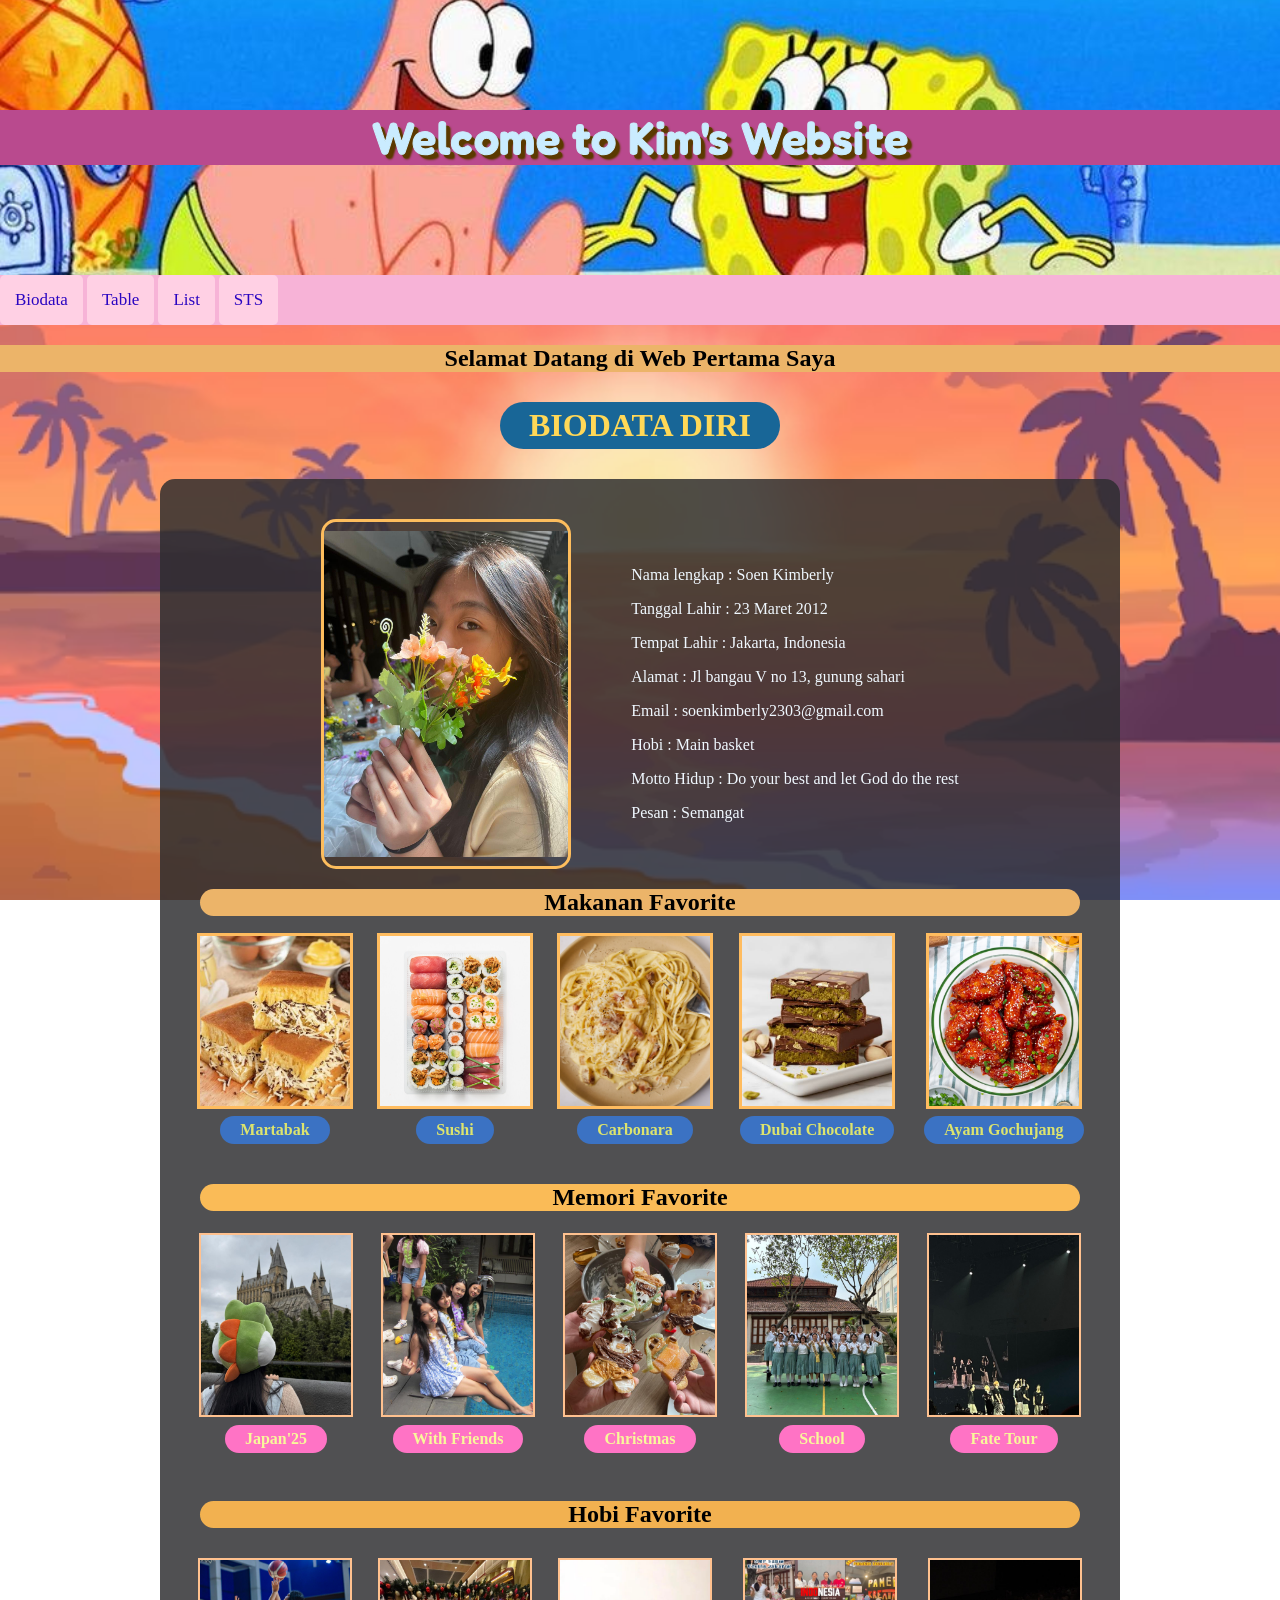
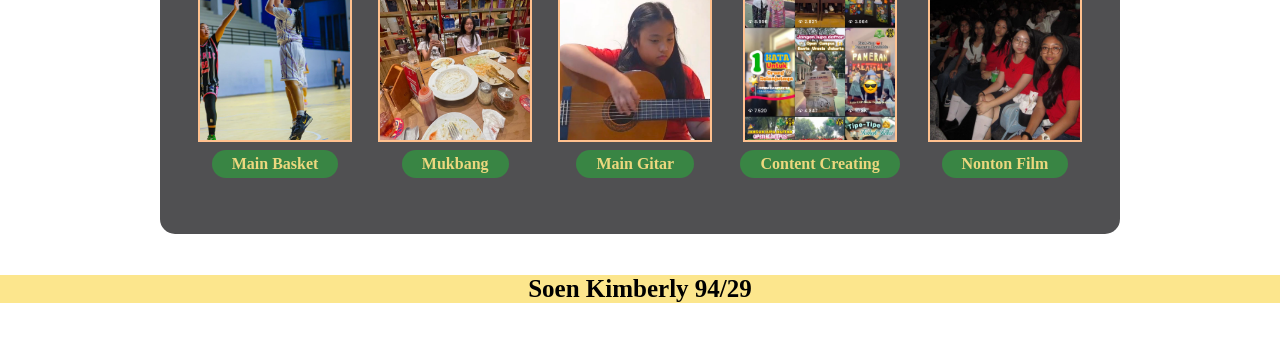
<file: index.html>
<!DOCTYPE html>
<html>
    <head>
        <title>Layout HTML dan CSS</title>
        <link rel="preconnect" href="https://fonts.googleapis.com">
        <link rel="preconnect" href="https://fonts.gstatic.com" crossorigin>
        <link href="https://fonts.googleapis.com/css2?family=Fredoka:wght@400;500;600;700&display=swap" rel="stylesheet">
        <link rel="stylesheet" href="index.css">
        <link rel="stylesheet" href="biodatastyle.css">
    </head>
    <body>
        <div class="header">
                <h2>Welcome to Kim's Website</h2>
        </div>
            <div class="topnav">
                <a href="index.html"> Biodata</a>
                <a href="tablemerge.html"> Table</a>
                <a href="list.html"> List</a>
                <a href="STS_94_29.html"> STS</a>
            </div>
            <h2> Selamat Datang di Web Pertama Saya </h2>
    <h1>BIODATA DIRI</h1>
    <div class="biodata">
        <div class="content"> 
            <div class="foto">
                <img src="foto kimberly.jpeg" alt="foto kimberly" class="top">
                <img src="foto kecil.jpeg" alt="foto masa kecil" class="bottom"> 
             </div>
            
            <div class="isi"> 
                <p> Nama lengkap : Soen Kimberly </p>
                <p> Tanggal Lahir : 23 Maret 2012 </p>
                <p> Tempat Lahir : Jakarta, Indonesia </p>
                <p> Alamat : Jl bangau V no 13, gunung sahari </p>
                <p> Email : soenkimberly2303@gmail.com </p>
                <p> Hobi : Main basket </p>
                <p> Motto Hidup : Do your best and let God do the rest </p>
                <p> Pesan : Semangat </p>
            </div>
        </div>
        
<h2 class="judul-makanan">Makanan Favorite</h2>
<div class="makanan">
    <div class="food-text">
        <img src="martabak.jpg" alt="Martabak">
        <p>Martabak</p>
    </div>
    <div class="food-text">
        <img src="sushi.jpg" alt="Sushi">
        <p>Sushi</p>
    </div>
    <div class="food-text">
        <img src="pasta carbonara.webp" alt="Carbonara">
        <p>Carbonara</p>
    </div>
    <div class="food-text">
        <img src="dubai chocolate.jpg" alt="Dubai Chocolate">
        <p>Dubai Chocolate</p>
    </div>
    <div class="food-text">
        <img src="Ayam Gochujang.webp" alt="Ayam Gochujang">
        <p>Ayam Gochujang</p>
    </div>
</div>

<h3 class="memories">Memori Favorite</h3>
<div class="memori">
    <div class="text">
        <img src="Japan.jpeg" alt="Japan'25">
        <p>Japan'25</p>
    </div>
    <div class="text">
        <img src="friends.jpeg" alt="With Friends">
        <p>With Friends</p>
    </div>
    <div class="text">
        <img src="christmas.jpeg" alt="Christmas">
        <p>Christmas</p>
    </div>
    <div class="text">
        <img src="Sekolah.jpeg" alt="School">
        <p>School</p>
    </div>
    <div class="text">
        <img src="fateee.jpeg" alt="Fate Tour">
        <p>Fate Tour</p>
    </div>
</div>

<h4 class="hobi">Hobi Favorite</h4>
<div class="Hobies">
    <div class="tulisan">
        <img src="main basket.jpeg" alt="Main Basket">
        <p>Main Basket</p>
    </div>
    <div class="tulisan">
        <img src="mukbang.jpeg" alt="Mukbang">
        <p>Mukbang</p>
    </div>
    <div class="tulisan">
        <img src="gitar.jpeg" alt="Main Gitar">
        <p>Main Gitar</p>
    </div>
    <div class="tulisan">
        <img src="contentsss.jpeg" alt="Content Creating">
        <p>Content Creating</p>
    </div>
    <div class="tulisan">
        <img src="nonss.jpeg" alt="Nonton Film">
        <p>Nonton Film</p>
    </div>
</div>
</div>
<h5 class="the-end">Soen Kimberly 94/29</h5>


        </body>
    </body>
</html>
</file>
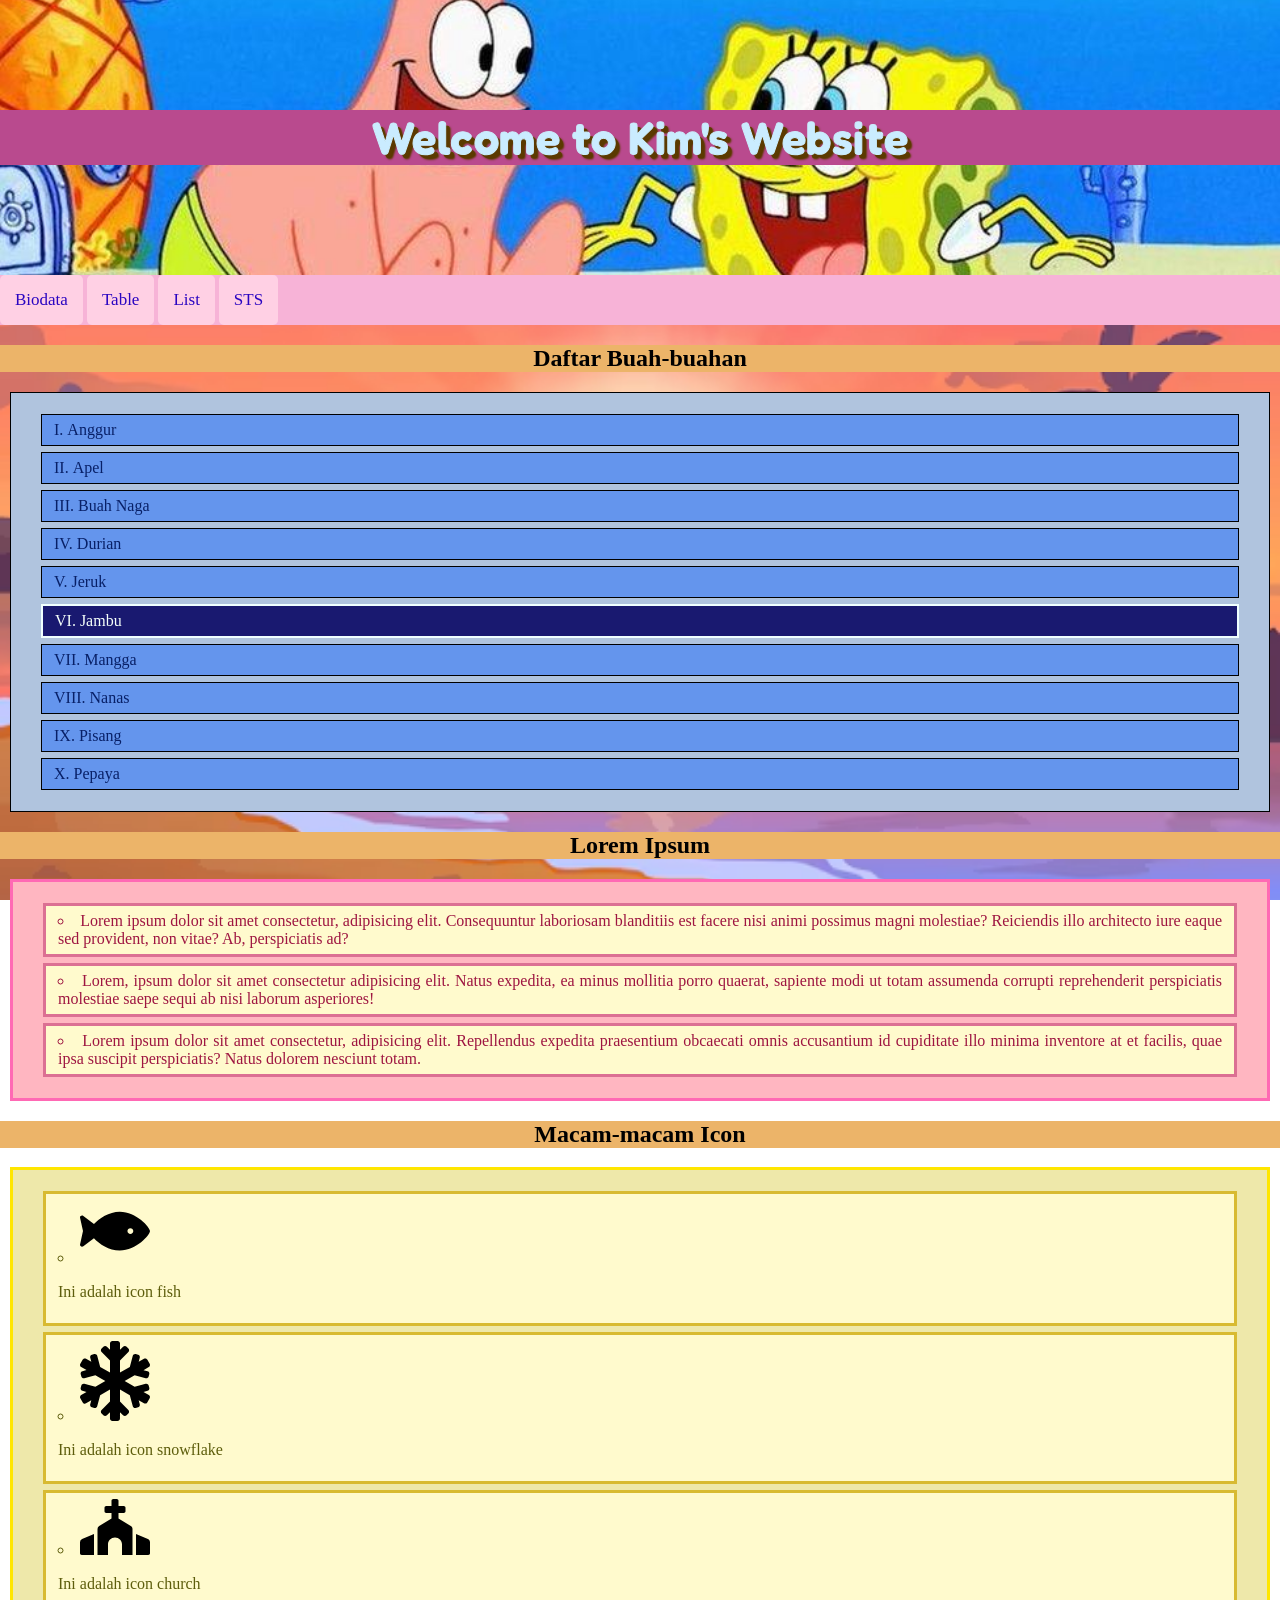
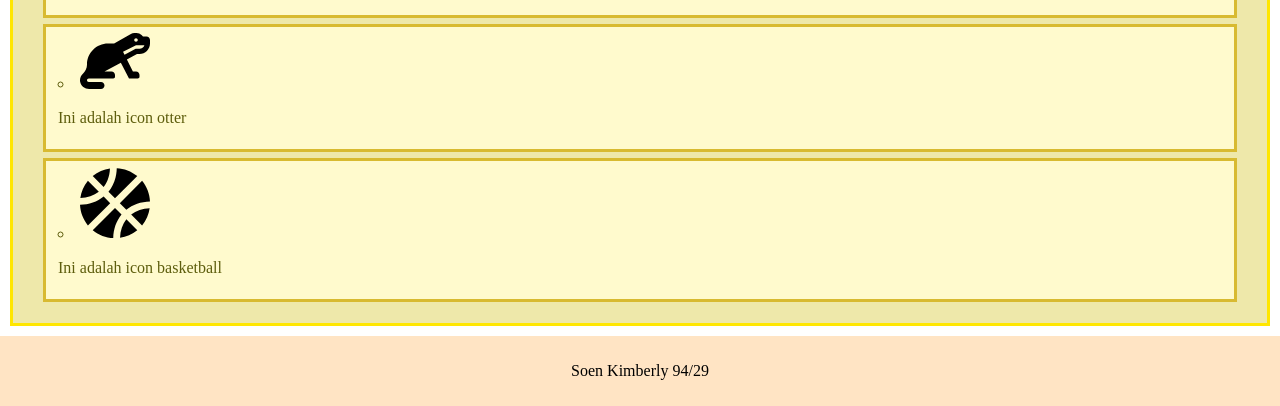
<file: list.html>
<!DOCTYPE html>
<html>
    <head>
        <title>Layout HTML dan CSS</title>
        <link rel="preconnect" href="https://fonts.googleapis.com">
        <link rel="preconnect" href="https://fonts.gstatic.com" crossorigin>
        <link href="https://fonts.googleapis.com/css2?family=Fredoka:wght@400;500;600;700&display=swap" rel="stylesheet">
        <link rel="stylesheet" href="index.css">
        <link rel="stylesheet" href="biodatastyle.css">
    </head>
    <body>
        <div class="header">
                <h2>Welcome to Kim's Website</h2>
        </div>
            <div class="topnav">
                <a href="index.html"> Biodata</a>
                <a href="tablemerge.html"> Table</a>
                <a href="list.html"> List</a>
                <a href="STS_94_29.html"> STS</a>
            </div>
     <h2>Daftar Buah-buahan</h2>
     <link rel="stylesheet" href="list.css">
    <ol>
        <li class="a">Anggur</li>
        <li class="a">Apel</li>
        <li class="a">Buah Naga</li>
        <li class="a">Durian</li>
        <li class="a">Jeruk</li>
        <li class="jambu">Jambu</li>
        <li class="a">Mangga</li>
        <li class="a">Nanas</li>
        <li class="a">Pisang</li>
        <li class="a">Pepaya</li>
    </ol>
    <h2>Lorem Ipsum</h2>
<ul>
    <li class="b">Lorem ipsum dolor sit amet consectetur, adipisicing elit. Consequuntur laboriosam blanditiis est facere nisi animi possimus magni molestiae? Reiciendis illo architecto iure eaque sed provident, non vitae? Ab, perspiciatis ad?</li>
    <li class="b">Lorem, ipsum dolor sit amet consectetur adipisicing elit. Natus expedita, ea minus mollitia porro quaerat, sapiente modi ut totam assumenda corrupti reprehenderit perspiciatis molestiae saepe sequi ab nisi laborum asperiores!</li>
    <li class="b">Lorem ipsum dolor sit amet consectetur, adipisicing elit. Repellendus expedita praesentium obcaecati omnis accusantium id cupiditate illo minima inventore at et facilis, quae ipsa suscipit perspiciatis? Natus dolorem nesciunt totam.</li>
</ul>
<h2>Macam-macam Icon</h2>
<ul class="c">
   <li class="c">
    <i class="fas fa-fish"></i>
    <svg xmlns="http://www.w3.org/2000/svg" viewBox="0 0 576 512"><!--!Font Awesome Free v5.15.4 by @fontawesome - https://fontawesome.com License - https://fontawesome.com/license/free Copyright 2026 Fonticons, Inc.--><path d="M327.1 96c-89.97 0-168.54 54.77-212.27 101.63L27.5 131.58c-12.13-9.18-30.24.6-27.14 14.66L24.54 256 .35 365.77c-3.1 14.06 15.01 23.83 27.14 14.66l87.33-66.05C158.55 361.23 237.13 416 327.1 416 464.56 416 576 288 576 256S464.56 96 327.1 96zm87.43 184c-13.25 0-24-10.75-24-24 0-13.26 10.75-24 24-24 13.26 0 24 10.74 24 24 0 13.25-10.75 24-24 24z"/></svg>
      <p>Ini adalah icon fish</p>
</li>
    <li class="c">
        <i class="fas fa-snowflake"></i>
        <svg xmlns="http://www.w3.org/2000/svg" viewBox="0 0 448 512"><!--!Font Awesome Free v5.15.4 by @fontawesome - https://fontawesome.com License - https://fontawesome.com/license/free Copyright 2026 Fonticons, Inc.--><path d="M440.3 345.2l-33.8-19.5 26-7c8.2-2.2 13.1-10.7 10.9-18.9l-4-14.9c-2.2-8.2-10.7-13.1-18.9-10.9l-70.8 19-63.9-37 63.8-36.9 70.8 19c8.2 2.2 16.7-2.7 18.9-10.9l4-14.9c2.2-8.2-2.7-16.7-10.9-18.9l-26-7 33.8-19.5c7.4-4.3 9.9-13.7 5.7-21.1L430.4 119c-4.3-7.4-13.7-9.9-21.1-5.7l-33.8 19.5 7-26c2.2-8.2-2.7-16.7-10.9-18.9l-14.9-4c-8.2-2.2-16.7 2.7-18.9 10.9l-19 70.8-62.8 36.2v-77.5l53.7-53.7c6.2-6.2 6.2-16.4 0-22.6l-11.3-11.3c-6.2-6.2-16.4-6.2-22.6 0L256 56.4V16c0-8.8-7.2-16-16-16h-32c-8.8 0-16 7.2-16 16v40.4l-19.7-19.7c-6.2-6.2-16.4-6.2-22.6 0L138.3 48c-6.3 6.2-6.3 16.4 0 22.6l53.7 53.7v77.5l-62.8-36.2-19-70.8c-2.2-8.2-10.7-13.1-18.9-10.9l-14.9 4c-8.2 2.2-13.1 10.7-10.9 18.9l7 26-33.8-19.5c-7.4-4.3-16.8-1.7-21.1 5.7L2.1 145.7c-4.3 7.4-1.7 16.8 5.7 21.1l33.8 19.5-26 7c-8.3 2.2-13.2 10.7-11 19l4 14.9c2.2 8.2 10.7 13.1 18.9 10.9l70.8-19 63.8 36.9-63.8 36.9-70.8-19c-8.2-2.2-16.7 2.7-18.9 10.9l-4 14.9c-2.2 8.2 2.7 16.7 10.9 18.9l26 7-33.8 19.6c-7.4 4.3-9.9 13.7-5.7 21.1l15.5 26.8c4.3 7.4 13.7 9.9 21.1 5.7l33.8-19.5-7 26c-2.2 8.2 2.7 16.7 10.9 18.9l14.9 4c8.2 2.2 16.7-2.7 18.9-10.9l19-70.8 62.8-36.2v77.5l-53.7 53.7c-6.3 6.2-6.3 16.4 0 22.6l11.3 11.3c6.2 6.2 16.4 6.2 22.6 0l19.7-19.7V496c0 8.8 7.2 16 16 16h32c8.8 0 16-7.2 16-16v-40.4l19.7 19.7c6.2 6.2 16.4 6.2 22.6 0l11.3-11.3c6.2-6.2 6.2-16.4 0-22.6L256 387.7v-77.5l62.8 36.2 19 70.8c2.2 8.2 10.7 13.1 18.9 10.9l14.9-4c8.2-2.2 13.1-10.7 10.9-18.9l-7-26 33.8 19.5c7.4 4.3 16.8 1.7 21.1-5.7l15.5-26.8c4.3-7.3 1.8-16.8-5.6-21z"/></svg>
        <p>Ini adalah icon snowflake</p>

    </li>
    <li class="c">
      <i class="fas fa-church"></i>
      <svg xmlns="http://www.w3.org/2000/svg" viewBox="0 0 640 512"><!--!Font Awesome Free v5.15.4 by @fontawesome - https://fontawesome.com License - https://fontawesome.com/license/free Copyright 2026 Fonticons, Inc.--><path d="M464.46 246.68L352 179.2V128h48c8.84 0 16-7.16 16-16V80c0-8.84-7.16-16-16-16h-48V16c0-8.84-7.16-16-16-16h-32c-8.84 0-16 7.16-16 16v48h-48c-8.84 0-16 7.16-16 16v32c0 8.84 7.16 16 16 16h48v51.2l-112.46 67.48A31.997 31.997 0 0 0 160 274.12V512h96v-96c0-35.35 28.65-64 64-64s64 28.65 64 64v96h96V274.12c0-11.24-5.9-21.66-15.54-27.44zM0 395.96V496c0 8.84 7.16 16 16 16h112V320L19.39 366.54A32.024 32.024 0 0 0 0 395.96zm620.61-29.42L512 320v192h112c8.84 0 16-7.16 16-16V395.96c0-12.8-7.63-24.37-19.39-29.42z"/></svg>
    <p>Ini adalah icon church</p>
    </li>
    <li class="c">
        <i class="fas fa-otter"></i>
        <svg xmlns="http://www.w3.org/2000/svg" viewBox="0 0 640 512"><!--!Font Awesome Free v5.15.4 by @fontawesome - https://fontawesome.com License - https://fontawesome.com/license/free Copyright 2026 Fonticons, Inc.--><path d="M608 32h-32l-13.25-13.25A63.97 63.97 0 0 0 517.49 0H497c-11.14 0-22.08 2.91-31.75 8.43L312 96h-56C149.96 96 64 181.96 64 288v1.61c0 32.75-16 62.14-39.56 84.89-18.19 17.58-28.1 43.68-23.19 71.8 6.76 38.8 42.9 65.7 82.28 65.7H192c17.67 0 32-14.33 32-32s-14.33-32-32-32H80c-8.83 0-16-7.17-16-16s7.17-16 16-16h224c8.84 0 16-7.16 16-16v-16c0-17.67-14.33-32-32-32h-64l149.49-80.5L448 416h80c8.84 0 16-7.16 16-16v-16c0-17.67-14.33-32-32-32h-28.22l-55.11-110.21L521.14 192H544c53.02 0 96-42.98 96-96V64c0-17.67-14.33-32-32-32zm-96 16c8.84 0 16 7.16 16 16s-7.16 16-16 16-16-7.16-16-16 7.16-16 16-16zm32 96h-34.96L407.2 198.84l-13.77-27.55L512 112h77.05c-6.62 18.58-24.22 32-45.05 32z"/></svg>
    <p>Ini adalah icon otter</p>
    </li>
    <li class="c">
        <i class="fas fa-basketball-ball"></i>
        <svg xmlns="http://www.w3.org/2000/svg" viewBox="0 0 496 512"><!--!Font Awesome Free v5.15.4 by @fontawesome - https://fontawesome.com License - https://fontawesome.com/license/free Copyright 2026 Fonticons, Inc.--><path d="M212.3 10.3c-43.8 6.3-86.2 24.1-122.2 53.8l77.4 77.4c27.8-35.8 43.3-81.2 44.8-131.2zM248 222L405.9 64.1c-42.4-35-93.6-53.5-145.5-56.1-1.2 63.9-21.5 122.3-58.7 167.7L248 222zM56.1 98.1c-29.7 36-47.5 78.4-53.8 122.2 50-1.5 95.5-17 131.2-44.8L56.1 98.1zm272.2 204.2c45.3-37.1 103.7-57.4 167.7-58.7-2.6-51.9-21.1-103.1-56.1-145.5L282 256l46.3 46.3zM248 290L90.1 447.9c42.4 34.9 93.6 53.5 145.5 56.1 1.3-64 21.6-122.4 58.7-167.7L248 290zm191.9 123.9c29.7-36 47.5-78.4 53.8-122.2-50.1 1.6-95.5 17.1-131.2 44.8l77.4 77.4zM167.7 209.7C122.3 246.9 63.9 267.3 0 268.4c2.6 51.9 21.1 103.1 56.1 145.5L214 256l-46.3-46.3zm116 292c43.8-6.3 86.2-24.1 122.2-53.8l-77.4-77.4c-27.7 35.7-43.2 81.2-44.8 131.2z"/></svg>
    <p>Ini adalah icon basketball</p>
    </li>
</ul>

         <!-- membuat footer -->
         <div class="footer">
            <p>Soen Kimberly 94/29</p>
         </div>
          </body>

</html>
</file>
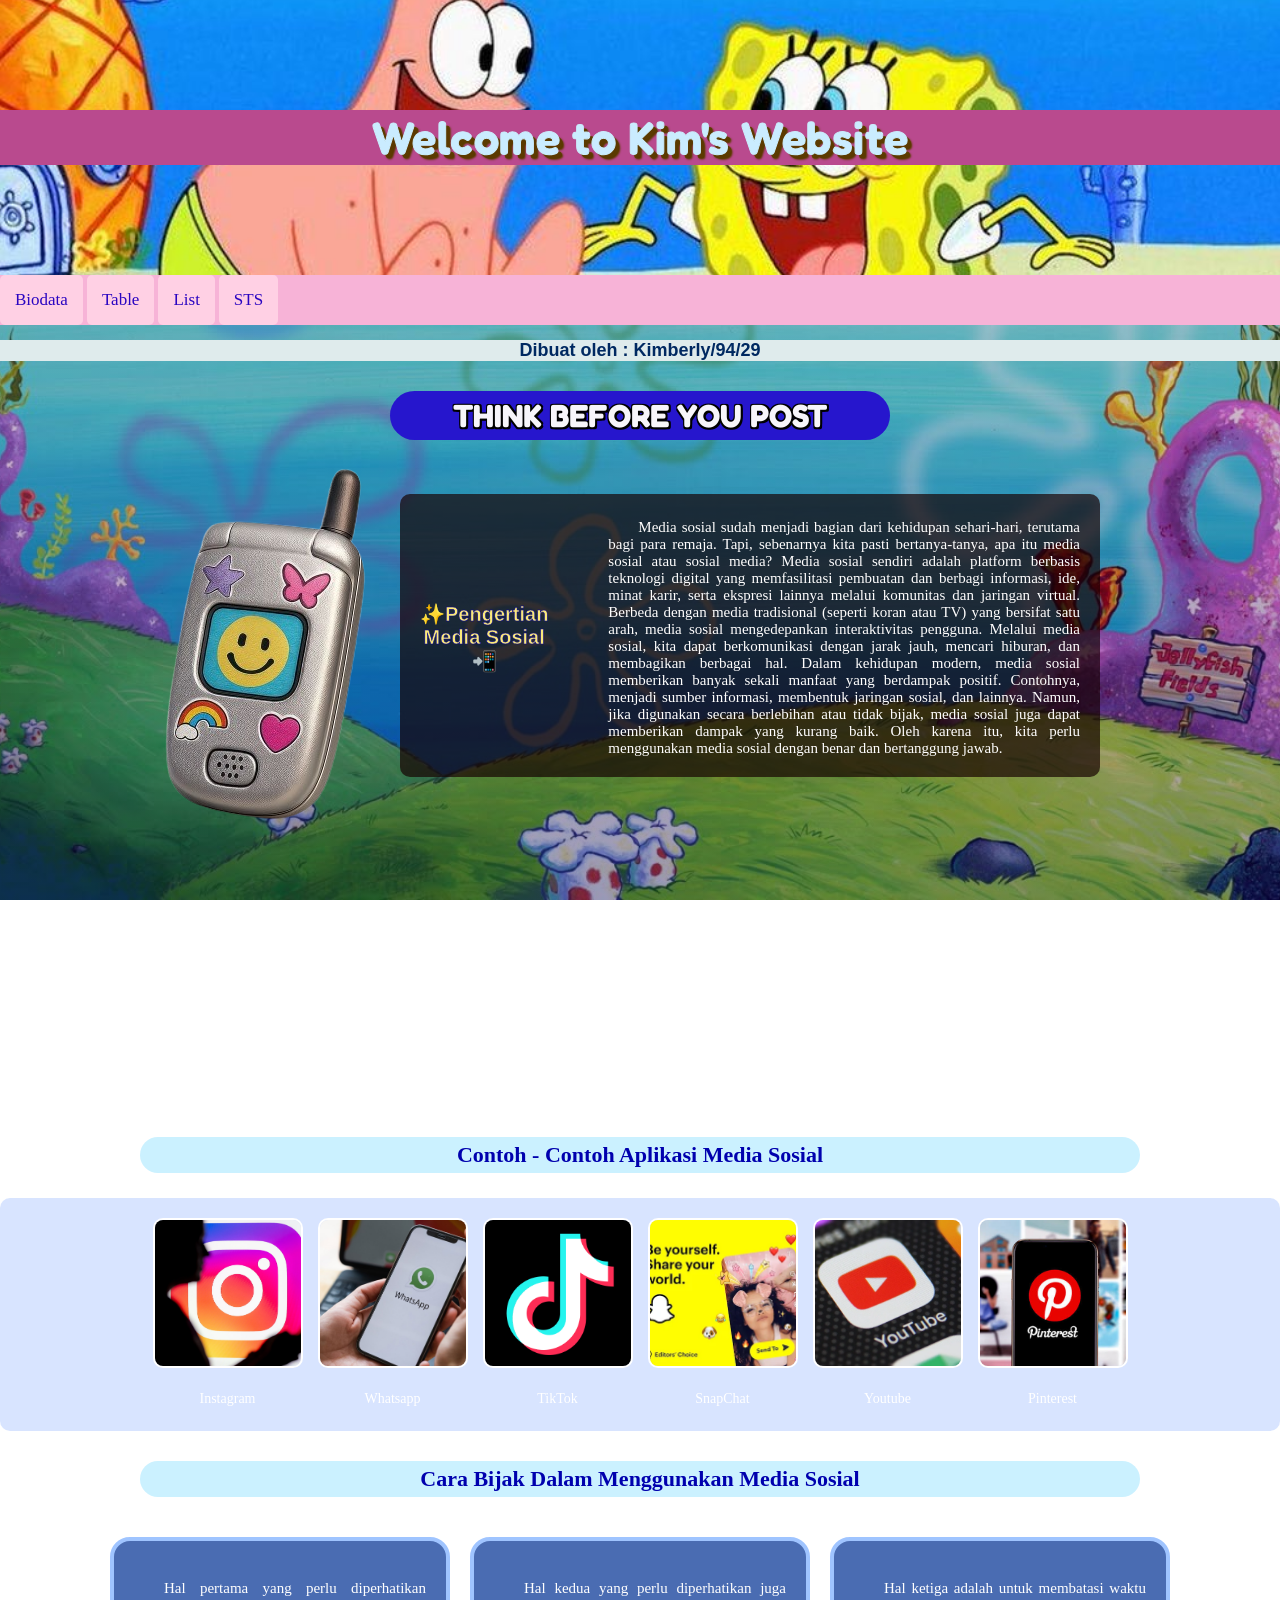
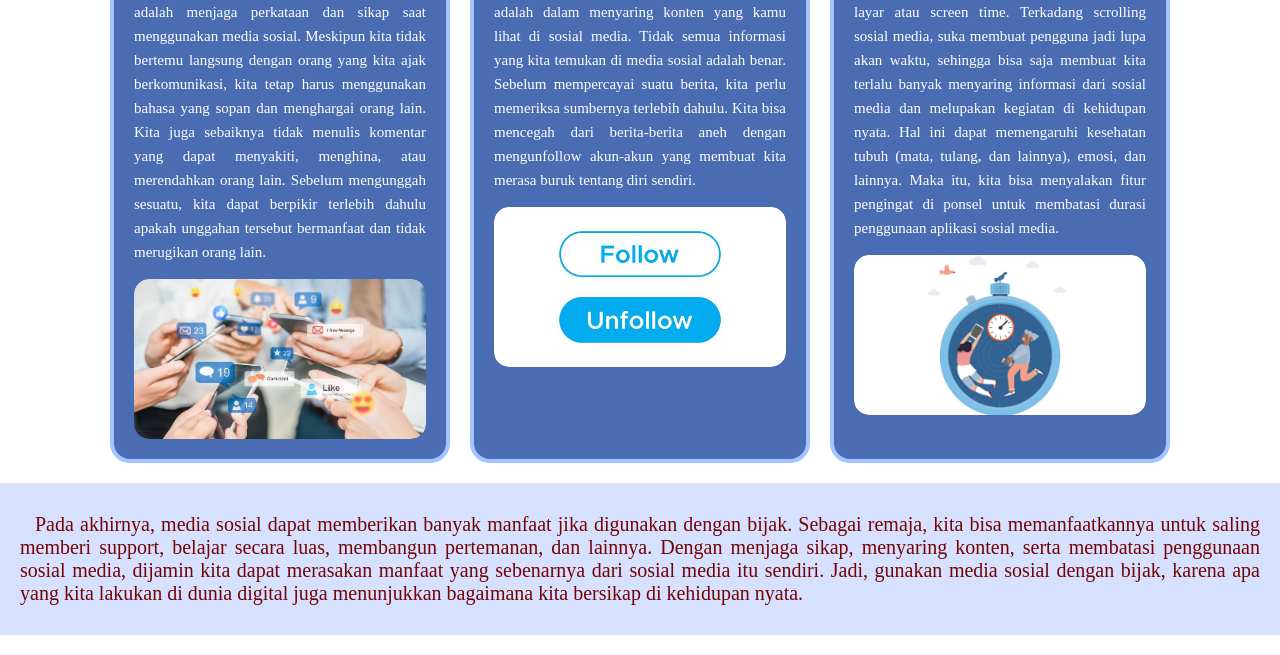
<file: STS_94_29 copy.html>
<!DOCTYPE html>
<html>
    <head>
        <title>Layout HTML dan CSS</title>
        <link rel="preconnect" href="https://fonts.googleapis.com">
        <link rel="preconnect" href="https://fonts.gstatic.com" crossorigin>
        <link href="https://fonts.googleapis.com/css2?family=Fredoka:wght@400;500;600;700&display=swap" rel="stylesheet">
        <link rel="stylesheet" href="index.css">
        <link rel="stylesheet" href="biodatastyle.css">
        <link rel="stylesheet" href="STS_94_29.css">
    </head>
    <body>
        <div class="header">
                <h2>Welcome to Kim's Website</h2>
        </div>
            <div class="topnav">
                <a href="index.html"> Biodata</a>
                <a href="tablemerge.html"> Table</a>
                <a href="list.html"> List</a>
                <a href="STS_94_29.html"> STS</a>
            </div>
        <title>THINK BEFORE YOU POST</title>
      
<body>
    <h2> Dibuat oleh : Kimberly/94/29 </h2>
    <h1>THINK BEFORE YOU POST</h1>

    <img src="phone-removebg-preview.png" class="HP" alt="HP">
    <div class="content">
        <h3>✨Pengertian Media Sosial📲</h3>
        <p>
            Media sosial sudah menjadi bagian dari kehidupan sehari-hari, terutama bagi para remaja. Tapi, sebenarnya kita pasti bertanya-tanya, apa itu media sosial atau sosial media? Media sosial sendiri adalah platform berbasis teknologi digital yang memfasilitasi pembuatan dan berbagi informasi, ide, minat karir, serta ekspresi lainnya melalui komunitas dan jaringan virtual. Berbeda dengan media tradisional (seperti koran atau TV) yang bersifat satu arah, media sosial mengedepankan interaktivitas pengguna. Melalui media sosial, kita dapat berkomunikasi dengan jarak jauh, mencari hiburan, dan membagikan berbagai hal. Dalam kehidupan modern, media sosial memberikan banyak sekali manfaat yang berdampak positif. Contohnya, menjadi sumber informasi, membentuk jaringan sosial, dan lainnya. Namun, jika digunakan secara berlebihan atau tidak bijak, media sosial juga dapat memberikan dampak yang kurang baik. Oleh karena itu, kita perlu menggunakan media sosial dengan benar dan bertanggung jawab.
        </p>
    </div>
    
    <div class="contoh">
    <h4>Contoh - Contoh Aplikasi Media Sosial</h4>
    </div>

    <div class="aplikasi">
    <div class="image-item">
      <img src="Insragram.webp" alt="Instagram">
      <p>Instagram</p>
    </div>

    <div class="image-item">
      <img src="whatsapp.jpg" alt="Whatsapp">
      <p>Whatsapp</p>
    </div>
    
    <div class="image-item">
      <img src="Tiktok.png" alt="TikTok">
      <p>TikTok</p>
    </div>
    
    <div class="image-item">
      <img src="SnapChat.webp" alt="SnapChat">
      <p>SnapChat</p>
    </div>

    <div class="image-item">
      <img src="Youtube.webp" alt="Youtube">
      <p>Youtube</p>
    </div>

    <div class="image-item">
      <img src="pinterest.jpg" alt="Pinterest">
      <p>Pinterest</p>
    </div>
</div> 

<h4>Cara Bijak Dalam Menggunakan Media Sosial</h4>

<div class="cara-bijak-menggunakan-sosmed">
  <div class="cara-bijak">
    <p>Hal pertama yang perlu diperhatikan adalah menjaga perkataan dan sikap saat menggunakan media sosial. Meskipun kita tidak bertemu langsung dengan orang yang kita ajak berkomunikasi, kita tetap harus menggunakan bahasa yang sopan dan menghargai orang lain. Kita juga sebaiknya tidak menulis komentar yang dapat menyakiti, menghina, atau merendahkan orang lain. Sebelum mengunggah sesuatu, kita dapat berpikir terlebih dahulu apakah unggahan tersebut bermanfaat dan tidak merugikan orang lain.</p>
    <div class="gambar">
      <img src="yeah.jpeg" alt="Sikap Utama" class="img-default">
      <img src="happy.jpg" alt="Sikap Hover" class="img-hover">
    </div>
  </div>

  <div class="cara-bijak">
    <p>Hal kedua yang perlu diperhatikan juga adalah dalam menyaring konten yang kamu lihat di sosial media. Tidak semua informasi yang kita temukan di media sosial adalah benar. Sebelum mempercayai suatu berita, kita perlu memeriksa sumbernya terlebih dahulu. Kita bisa mencegah dari berita-berita aneh dengan mengunfollow akun-akun yang membuat kita merasa buruk tentang diri sendiri.</p>
    <div class="gambar">
      <img src="ig.jpg" alt="Menyaring Utama" class="img-default">
      <img src="hoax.jpg" alt="Menyaring Hover" class="img-hover">
    </div>
  </div>

  <div class="cara-bijak">
    <p>Hal ketiga adalah untuk membatasi waktu layar atau screen time. Terkadang scrolling sosial media, suka membuat pengguna jadi lupa akan waktu, sehingga bisa saja membuat kita terlalu banyak menyaring informasi dari sosial media dan melupakan kegiatan di kehidupan nyata. Hal ini dapat memengaruhi kesehatan tubuh (mata, tulang, dan lainnya), emosi, dan lainnya. Maka itu, kita bisa menyalakan fitur pengingat di ponsel untuk membatasi durasi penggunaan aplikasi sosial media.</p>
    <div class="gambar">
      <img src="screen time.png" alt="Screen Time Utama" class="img-default">
      <img src="screen.webp" alt="Screen Time Hover" class="img-hover">
    </div>
  </div>
</div>

<div class="terakhir">
    <p>
      Pada akhirnya, media sosial dapat memberikan banyak manfaat jika digunakan dengan bijak. Sebagai remaja, kita bisa memanfaatkannya untuk saling memberi support, belajar secara luas, membangun pertemanan, dan lainnya. Dengan  menjaga sikap, menyaring konten, serta membatasi penggunaan sosial media, dijamin kita dapat merasakan manfaat yang sebenarnya dari sosial media itu sendiri. Jadi, gunakan media sosial dengan bijak, karena apa yang kita lakukan di dunia digital juga menunjukkan bagaimana kita bersikap di kehidupan nyata.
    </p>
</div>
</file>
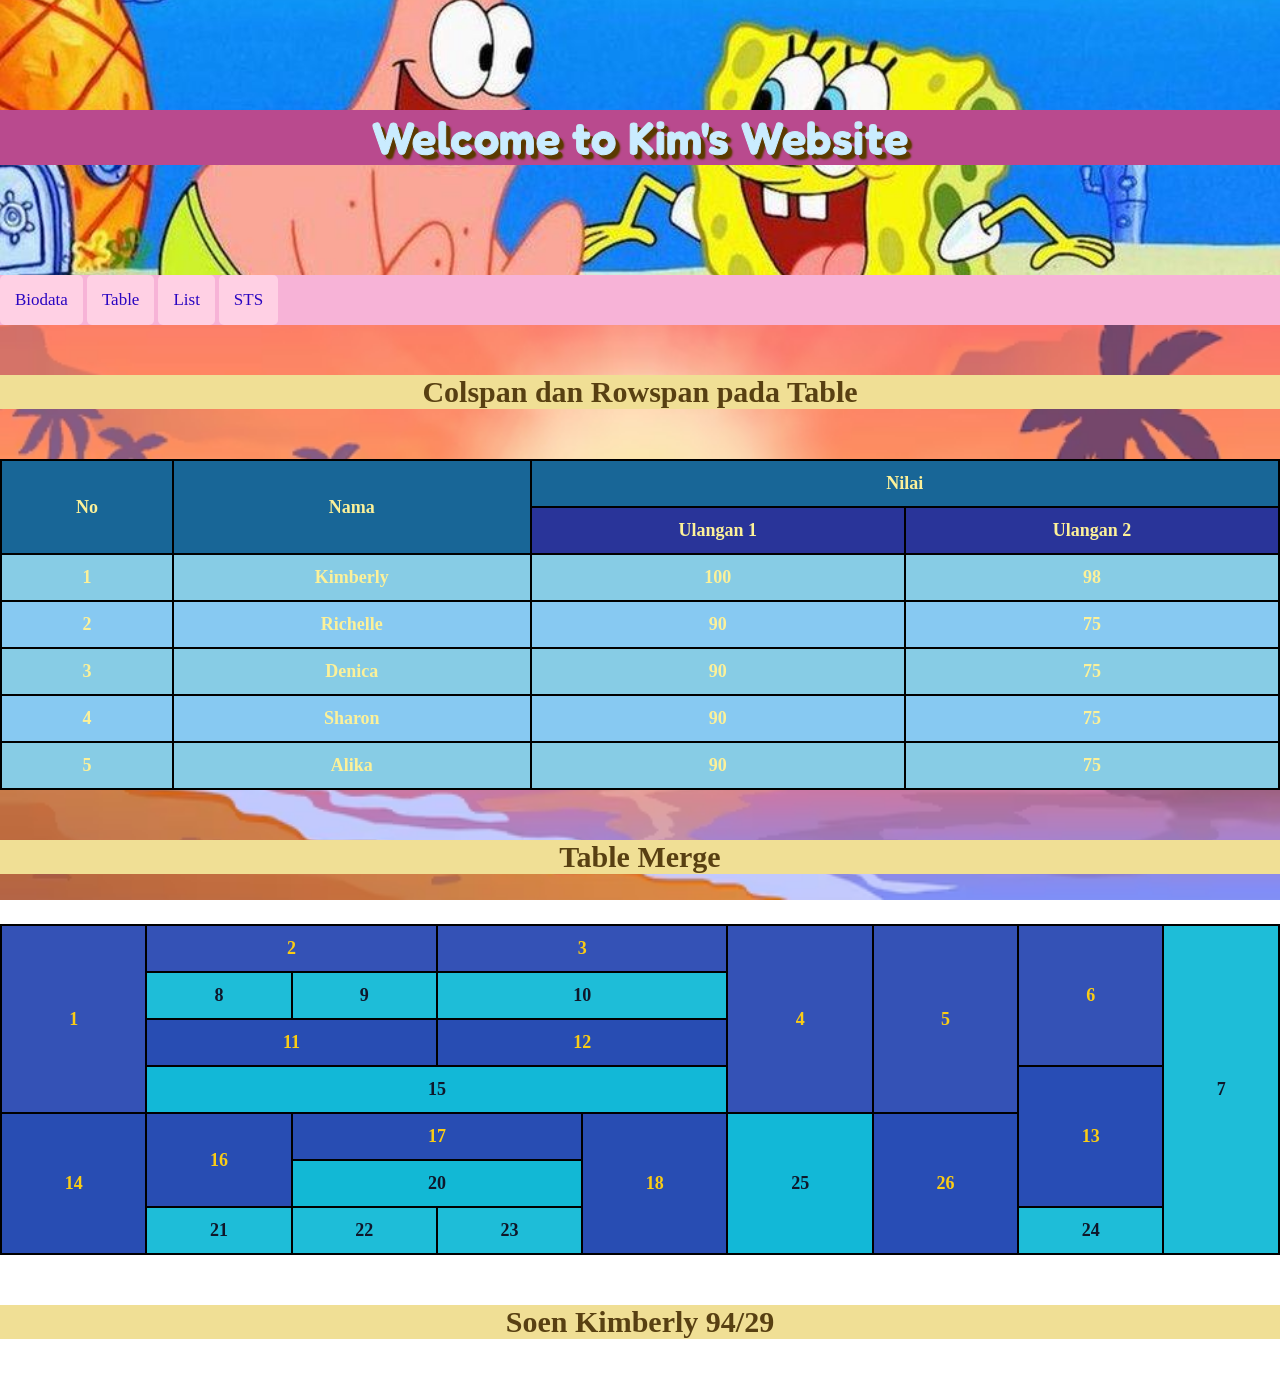
<file: tablemerge.html>
<!DOCTYPE html>
<html>
    <head>
        <title>Layout HTML dan CSS</title>
        <link rel="preconnect" href="https://fonts.googleapis.com">
        <link rel="preconnect" href="https://fonts.gstatic.com" crossorigin>
        <link href="https://fonts.googleapis.com/css2?family=Fredoka:wght@400;500;600;700&display=swap" rel="stylesheet">
        <link rel="stylesheet" href="index.css">
        <link rel="stylesheet" href="biodatastyle.css">
    </head>
    <body>
        <div class="header">
                <h2>Welcome to Kim's Website</h2>
        </div>
            <div class="topnav">
                <a href="index.html"> Biodata</a>
                <a href="tablemerge.html"> Table</a>
                <a href="list.html"> List</a>
                <a href="STS_94_29.html"> STS</a>
            </div>

    <h5>Colspan dan Rowspan pada Table</h5>
    <link rel="stylesheet" href="tablemerge.css">

    <table>
        <tr>
          <th rowspan="2">No</th>
          <th rowspan="2">Nama</th>
          <th colspan="2"> Nilai</th>
        </tr>
        <tr>
          <th>Ulangan 1</th>
          <th>Ulangan 2</th>
        </tr>
        <tr>
          <td>1</td>
          <td>Kimberly</td>
          <td>100</td>
          <td>98</td>
        </tr>
        <tr>
          <td>2</td>
          <td>Richelle</td>
          <td>90</td>
          <td>75</td>
        </tr>
    
        <tr>
          <td>3</td>
          <td>Denica</td>
          <td>90</td>
          <td>75</td>
        </tr>
        
         <tr>
          <td>4</td>
          <td>Sharon</td>
          <td>90</td>
          <td>75</td>
        </tr>
        
         <tr>
            <td>5</td>
            <td>Alika</td>
            <td>90</td>
            <td>75</td>
        </tr>
    </table>

    <h5>Table Merge</h5>
    
    <table>
        <tr>
          <td rowspan="4" class="blue">1</td>
          <td colspan="2" class="blue">2</td>
          <td colspan="2" class="blue">3</td>
          <td rowspan="5" class="blue">4</td>
          <td rowspan="5" class="blue">5</td>
          <td rowspan="3" class="blue">6</td>
          <td rowspan="9" class="cyan">7</td>
        </tr>
        <tr>
          <td class="cyan">8</td>
          <td class="cyan">9</td>
          <td colspan="2" class="cyan">10</td>
        </tr>
        <tr>
          <td colspan="2" class="blue">11</td>
          <td colspan="2" class="blue">12</td>
        </tr>
        <tr>
          <td colspan="4" class="cyan">15</td>
          <td rowspan="4" class="blue">13</td>
        </tr>
          <tr>
          <td rowspan="4" class="blue">14</td>
          <td rowspan="3" class="blue">16</td>
          <td colspan="2" rowspan="2" class="blue">17</td>
          <td rowspan="4" class="blue">18</td>
        </tr>
        <tr>
          <td rowspan="3" class="cyan">25</td>
          <td rowspan="3" class="blue">26</td>
        </tr>
        <tr>
          <td colspan="2" class="cyan">20</td>
        </tr>
        <tr>
          <td class="cyan">21</td>
          <td class="cyan">22</td>
          <td class="cyan">23</td>
          <td class="cyan">24</td>
        </tr>
  </table>

  <h5>Soen Kimberly 94/29</h5>
    </body>
</file>
<file: index.css>
*{
    box-sizing: border-box;
}
body{
    margin: 0;
    padding: 0;
}
.header{
   background-image: url('bob.jpg');
   background-size: cover;
   background-position: center;
   background-repeat: no-repeat;
   padding: 110px;
   text-align: center;
   color: aqua;
   margin: 0%;
}

.header h2 {
    font-family: 'Fredoka', sans-serif;
    margin: 0 -110px;
    font-weight: 600;
    font-size: 45px;
    background-color: rgb(185, 74, 142);
    color: rgb(202, 236, 255);
       -webkit-text-stroke: 1px rgb(203, 237, 252);
    text-shadow:
        5px 5px 2px #5b3a00,
        4px 4px 0px #634000;
    letter-spacing: 0.5px;
}

.topnav{
    overflow: hidden;
    background-color: rgb(247, 179, 215);
    display: flex;
    gap: 4px;
    font-size: 17px;
}
.topnav a{
    display: block;
    color: rgb(42, 5, 193);
    text-align: center;
    padding: 15px 15px;
    text-decoration: none;
    background-color: #ffd0e4;
    border-radius: 5px;
    transition: 0.3s;
}
.topnav a:hover{
    background-color: rgb(44, 94, 175);
    color:  rgb(244, 237, 237);
}
.footer{
    background-color: bisque;
    padding: 10px;
    text-align: center;
}
</file>
<file: biodatastyle.css>
body{
    background-image: url("abcd.avif");
    background-size: 100% 100%;
    background-position: center;
    background-repeat: no-repeat;
    background-attachment: fixed;
}
h2{
    background-color: hsl(34, 78%, 67%);
    color: black;
    text-align: center;
}
h1 {
    background-color: rgb(24, 102, 151);
    color: hwb(46 34% 0%); 
    text-align: center;
    border-radius: 25px;
    margin: 30px auto;
    padding: 5px 20px;
    width: 280px;
    cursor: pointer;
    transition: 0.2s;
}
h1:hover {
    text-shadow: 
        2px 2px 0px white,
        4px 8px rgba (171,0,34,0.35);
    transform: translateY(-3px);

}
div.biodata{
    margin: 30px auto;
    width: 75%;
    background-color: rgba(45, 45, 47, 0.833);
    color: aliceblue;
    padding: 40px;
    border-radius: 15px;
}
div.content{ 
    display: flex;
    align-items: center;
    justify-content: center;
    gap: 60px;
}
div.foto{
    position: relative;
    width: 250px;
    height: 350px;
    overflow: hidden;
    border-radius: 15px;
    cursor: pointer; 
    display: flex;
    align-items: center;
    justify-content: center;
    border: 3px solid hsl(36, 98%, 68%);
}
div.foto img{
    position: absolute;
    width : 100%;
    object-fit: cover;
    object-position: center;
    transition: transform 0.5s ease, opacity 0.5s ease;
}
.foto img.top{
    opacity: 1;
    z-index: 2;
}
.foto:hover img.top{
    opacity: 0;
    transform: scale(1.1);
}
.foto img.bottom{
    opacity: 0;
    z-index: 1;
}
.foto:hover img.bottom{
    opacity:1 ;
    transform: scale(1.1); 
}
.judul-makanan {
    transition: 0.3s;
    cursor:pointer;
    border-radius: 25px;
}
.judul-makanan:hover {
    color: rgb(24, 33, 196);
    font-size: 30px;
    text-shadow: 
        2px 2px 0px white,
        4px 8px rgba (171,0,34,0.35);
    transform: translateY(-3px);
    border-radius: 25px;
}

.makanan {
    display:flex;
    justify-content: space-around;
    align-items: center;
    gap: 30px;

}
.food-text {
    display: flex;
    flex-direction: column;
    align-items: center;
    transition: none;
}
.makanan img {
    width: 150px;
    height: 170px;
    object-fit: cover;
    cursor :pointer;
    transition: all 0.4 ease;
    outline: 3px solid rgb(255, 188, 95);
}
.makanan img:hover {
    transform: scale(1.2);
    box-shadow: 0 8px 20px rgba(0,0,0,0,3);
}
.food-text p {
    margin-top: 10px;
    font-size: 16px;
    font-weight: bold;
    color: rgb(221, 228, 109);
    background-color: #3b72c3;
    border-radius: 15px;
    padding: 5px 20px;
    white-space: nowrap;
}

.memories {
    transition: 0.3s;
    cursor:pointer;
    border-radius: 25px;
    background-color:hsl(37, 94%, 66%);
    color: black;
    text-align: center;
    font-size: 24px;
}
.memories:hover {
    color: rgb(24, 33, 196);
    font-size: 30px;
    text-shadow: 
        2px 2px 0px white,
        4px 8px rgba (171,0,34,0.35);
    transform: translateY(-3px);
    border-radius: 25px;
}
.memori {
    display:flex;
    justify-content: space-around;
    align-items: center;
    gap: 30px;
}
.text {
    display: flex;
    flex-direction: column;
    align-items: center;
    transition: none;
}
.memori img {
    width: 150px;
    height: 180px;
    object-fit: cover;
    cursor :pointer;
    transition: all 0.4 ease;
    outline: 2px solid hsl(27, 100%, 78%);
}
.memori img:hover {
    transform: scale(1.2);
    box-shadow: 0 8px 20px rgba(0,0,0,0,3);
}
.text p {
    margin-top: 10px;
    font-size: 16px;
    font-weight: bold;
    color: lab(96.06% -10.1 45.15);
    background-color: #ff73c5;
    border-radius: 15px;
    padding: 5px 20px;
    white-space: nowrap;
}

.hobi {
    transition: 0.3s;
    cursor:pointer;
    border-radius: 25px;
    background-color:hsl(36, 86%, 63%);
    color: black;
    text-align: center;
    font-size: 24px;
}
.hobi:hover {
    color: rgb(24, 33, 196);
    font-size: 30px;
    text-shadow: 
        2px 2px 0px white,
        4px 8px rgba (171,0,34,0.35);
    transform: translateY(-3px);
    border-radius: 25px;
}
.Hobies {
    display:flex;
    justify-content: space-around;
    align-items: center;
    gap: 30px;
}
.tulisan {
    display: flex;
    flex-direction: column;
    align-items: center;
    transition: none;
}
.Hobies img {
    width: 150px;
    height: 180px;
    object-fit: cover;
    cursor :pointer;
    transition: all 0.4 ease;
    outline: 2px solid hsl(27, 100%, 78%);
}
.Hobies img:hover {
    transform: scale(1.2);
    box-shadow: 0 8px 20px rgba(0,0,0,0,3);
}
.tulisan p {
    margin-top: 10px;
    font-size: 16px;
    font-weight: bold;
    color: lab(86.35% -0.99 46.43);
    background-color: #398544;
    border-radius: 15px;
    padding: 5px 20px;
    white-space: nowrap;
}
.the-end {
    background-color: hsl(48, 95%, 77%);
    text-align: center;
    font-size: 25px;
    color: rgb(0, 0, 0);
}
.the-end:hover{
    transform: scale(1.2);
    box-shadow: 0 8px 20px rgba(0,0,0,0,3);
}
</file>
<file: list.css>
ol{
    font-family: "Poppins";
    background-color:lightsteelblue;
    color: rgb(8, 32, 103);
    border: 1px solid black;
    list-style-type: upper-roman;
    padding: 15px 30px;
    margin: 10px;
    list-style-position: inside;
}

li.a{
    background-color:cornflowerblue;
    border: 1px solid black;
}
li.jambu{
    font-family: "popin";
    background-color: midnightblue;
    color: mintcream;  
    border: 2px solid azure;
}
ol li{ background-color: cornflowerblue;
    margin: 6px 0;
    padding: 6px 12px;
    border: 2px solid rgb(18, 18, 59);
    text-align: justify;
}
ol li:hover{
    background-color: aliceblue;
}
li.jambu:hover{
    background-color: rgb(69, 69, 109);
}


ul{
    font-family: "Poppins";
    background-color:lightpink;
    border: 3px solid hotpink;
    list-style-type: circle;
    padding: 15px 30px;
    margin: 10px;
    list-style-position: inside;
}
li.b{border: 3px solid palevioletred;
color:rgb(158, 21, 65);
}

ul li{ background-color:honeydew;
    margin: 6px 0;
    padding: 6px 12px;
    border: 2px solid rgb(166, 13, 67);
    text-align: justify;
}
ul li:hover{
    background-color:snow;
}

ul.c{
    font-family: "Poppins";
    background-color:palegoldenrod;
    border: 3px solid rgb(255, 230, 0);
    list-style-type: circle;
    padding: 15px 30px;
    margin: 10px;
    list-style-position: inside;
}
li.c{border: 3px solid rgb(216, 186, 49);
color:rgb(93, 93, 12);
}

ul li{ background-color:lemonchiffon;
    margin: 6px 0;
    padding: 6px 12px;
    border: 2px solid goldenrod;
    text-align: justify;
}
ul li:hover{
    background-color:snow;
}

svg {
    width: 70px;
    height: auto;
}
</file>
<file: STS_94_29.css>
body{
    background-image:linear-gradient(rgba(251, 59, 63, 0.153), rgba(8, 0, 72, 0.4)), url("kelima.jpg");
    background-size: cover;
    background-position: center;
    background-repeat: no-repeat; 
    background-attachment: fixed;
    min-height: 100vh;
    margin :0
}
h2{
    font-family: sans-serif;
    background-color: hsl(185, 25%, 90%);
    color: rgb(0, 41, 97);
    text-align: center;
    font-size: 18px;
}
h1 {
    font-family:'Fredoka';
    background-color: rgb(38, 22, 205);
    color: hwb(270 96% 2%); 
    text-align: center;
    border-radius: 25px;
    margin: 30px auto;
    padding: 5px 15px;
    width: 500px;
    cursor: pointer;
    transition: 0.2s;
    text-shadow: 
    -1.5px -1.5px 0 black,  
     1.5px -1.5px 0 black,
    -1.5px  1.5px 0 black,
     1.5px  1.5px 0 black;
}
h1:hover {
    background-color: rgb(70, 49, 0);
    color:rgb(255, 246, 160);
    text-shadow: 
    -1.5px -1.5px 0 rgb(128, 86, 24),  
     1.5px -1.5px 0  rgb(128, 86, 24),
    -1.5px  1.5px 0 rgb(128, 86, 24),
     1.5px  1.5px 0 rgb(128, 86, 24);
    transform: scale(1.1);
}

.HP {
  position: relative;
  top: -70px;      
  margin-left: 15px;  
  z-index: 10;
  cursor :pointer;
  transition: all 0.3 ease;
}
.HP:hover {
  transform: scale(1.2);
    box-shadow: 0 5px 15px rgba(0,0,0,0,3);
  z-index: 99;
}

.content { 
  display: block;
  margin-left: 400px;
  margin-top: 20px;
  background-color: rgba(22, 1, 1, 0.687); 
  padding: 10px 20px;
  border-radius: 10px;
  width: 700px;
  position: relative;
  top: -500px; 
}
.content h3 {
  display: block;
  font-size: 20px;
  font-weight: bold;
  color: #fae97a;
  margin-bottom: 15px; 
  text-align: center;
  font-family: 'Franklin Gothic Medium', 'Arial Narrow', Arial, sans-serif;
  -webkit-text-stroke: 0.5px rgb(8, 3, 158);
}

.content p {
  text-indent: 30px;
  text-align: justify;
  font-size: 15px;
  margin-bottom: 10px;
  color: #fffefe;
}

.contoh {
    text-align: center;
    margin-top: 20px;
    position: relative;
    top: -160px;
}

.contoh h4 {
    color: rgb(0, 0, 174);
    background-color: #cbf1ff;
    border-radius: 25px;
    margin: 20px auto;
    padding: 5px 15px;
    width: 1000px;
    font-size: 22px;
    margin-bottom: 15px;
    cursor: pointer;
    transition: 0.2s;
  
}
h4:hover {
    background-color: rgb(70, 49, 0);
    color:rgb(255, 246, 160);
    text-shadow: 
    -1.5px -1.5px 0 rgb(128, 86, 24),  
     1.5px -1.5px 0  rgb(128, 86, 24),
    -1.5px  1.5px 0 rgb(128, 86, 24),
     1.5px  1.5px 0 rgb(128, 86, 24);
    transform: scale(1.1);
}

.aplikasi {
  display: flex;
  justify-content: center;
  gap: 15px;
  padding: 20px 10px 10px 10px;
  background-color: rgba(151, 182, 255, 0.372);
  border-radius: 10px;
  position: relative;
  top: -150px; 
}

.image-item {
  flex: 0 0 auto;
  width: 150px;
  text-align: center;
  color: #ffffff;
  font-size: 14px;
}

.image-item img {
  width: 100%;
  height: 150px;
  border-radius: 10px;
  border: 2px solid #ffffff;
  object-fit: cover;
  margin-bottom: 5px;
  transition: transform 0.3s ease;
}

.image-item img:hover {
  transform: translateY(-10px);
}

h4 {
    color: rgb(0, 0, 174);
    background-color: #cbf1ff;
    border-radius: 25px;
    padding: 5px 15px;
    width: 1000px;
    font-size: 22px;
    cursor: pointer;
    transition: 0.2s;
    text-align: center;
    position: relative;
    z-index: 10;
    margin-top: -120px; 
    margin-bottom: 20px;
    margin-left: auto;
    margin-right: auto;
}

h4:hover {
    background-color: rgb(70, 49, 0);
    color: rgb(255, 246, 160);
    text-shadow: 
      -1.5px -1.5px 0 rgb(128, 86, 24),  
       1.5px -1.5px 0 rgb(128, 86, 24),
      -1.5px  1.5px 0 rgb(128, 86, 24),
       1.5px  1.5px 0 rgb(128, 86, 24);
    transform: scale(1.03);
}

.cara-bijak-menggunakan-sosmed {
  display: flex;
  justify-content: center;
  gap: 20px;
  padding: 20px;
  max-width: 1100px;
  margin: 5px auto 0 auto;
}

.cara-bijak {
  flex: 1;
  background: rgba(2, 50, 147, 0.712);
  backdrop-filter: blur(8px);
  border-radius: 20px;
  padding: 20px;
  color: #ffffff;
  border: 4px solid #9fc4ff;
  box-shadow: 0 0 10px rgba(255, 255, 255, 0.5);
}

.cara-bijak p {
  font-size: 15px;
  line-height: 1.6;
  margin-bottom: 15px;
  text-indent: 30px;      
  text-align: justify;    
}

.gambar {
  position: relative;
  width: 100%;
  height: 160px;
  overflow: hidden;
  border-radius: 15px;
  cursor: pointer;
}

.gambar img {
  width: 100%;
  height: 100%;
  object-fit: cover;
  border-radius: 15px;
  transition: transform 0.3s ease, opacity 0.3s ease;
}

.gambar .img-hover {
  position: absolute;
  top: 0;
  left: 0;
  opacity: 0; 
}

.gambar:hover .img-default {
  opacity: 0; 
  transform: scale(1.05);
}

.gambar:hover .img-hover {
  opacity: 1; 
  transform: scale(1.05);
}

.terakhir {
  font-size: 20px;
  color: #750404;
  background-color: #d6e1ff;
  margin-bottom: 5px;
  text-indent: 15px; 
  text-align: justify;
  padding: 10px 20px; 
  max-width: 100%;       
  margin: 0 auto 20px;
  transition: transform 0.3s ease, box-shadow 0.3s ease, background-color 0.3s ease;
}

.terakhir:hover {
  transform: translateY(-5px);
  background-color: #ffffff;  
  box-shadow: 0 10px 25px rgba(0, 0, 0, 0.15); 
  cursor: pointer;
}
</file>
<file: tablemerge.css>
h5 {
    color: rgb(88, 64, 18);
    background-color: rgb(240, 223, 149);
    text-align: center;
    font-size: 30px;
}


table, td, th {
    border: 2px solid black;
    padding: 12px;
    font-size: 18px;
    font-weight: bold;
    color: #fcf199;
    text-align: center;
}

table {
    border-collapse: collapse;
    width: 100%;
}

th {
    background-color: rgb(24, 102, 151);
}

td {
    text-align: center;

}

tr:nth-child(2) th {
    background-color: #293499;
}

tr:nth-child(3),
tr:nth-child(5),
tr:nth-child(7) {
    background-color: #87cce5;
}

tr:nth-child(4),
tr:nth-child(6) {
    background-color: #87c9f2;
}

td:nth-child(1):hover,
th:nth-child(1):hover {
    background-color: rgb(252, 255, 253);
    color: rgb(254, 79, 143);
}
td:nth-child(2):hover {
    background-color: rgb(252, 255, 253);
    color: rgb(254, 79, 143);
}

tr:nth-child(2) th:nth-child(2):hover {
   background-color: rgb(252, 255, 253);
    color: rgb(254, 79, 143);
}

th:hover, td:hover {
    background-color: #f094d0;
    color: white;
    cursor: pointer;
    transition: 0.3s;
}
.blue {
  background-color: rgba(30, 64, 175, 0.9);
  color: #facc15;
}
.cyan {
  background-color: rgba(6, 182, 212, 0.9);
  color: #0f172a;
}
</file>
